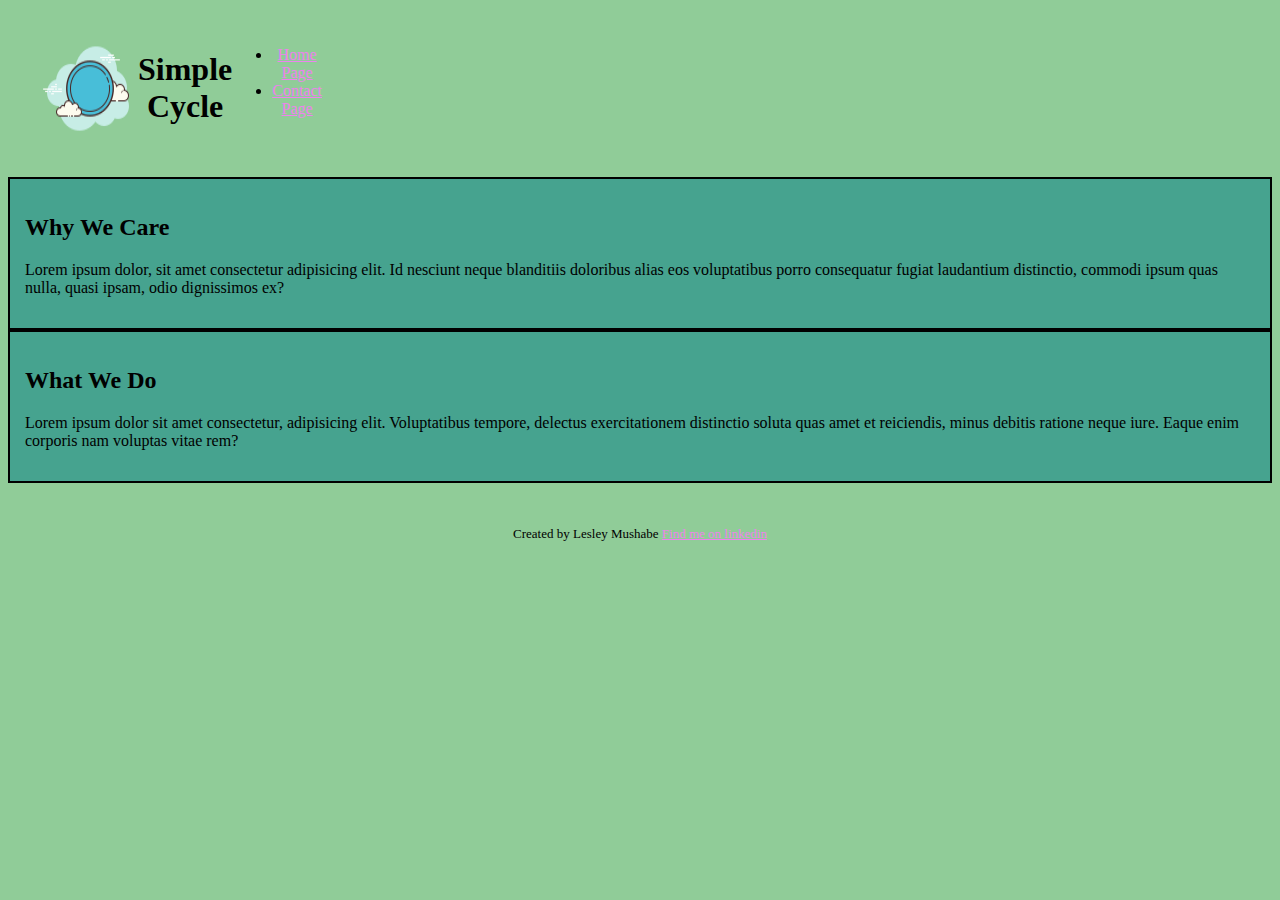
<file: index.html>
<!DOCTYPE html>
<html lang="en">
  <!--THIS
  IS 
  HOME 
  PAGE-->
  <head>
    <meta charset="UTF-8" />
    <meta http-equiv="X-UA-Compatible" content="IE=edge" />
    <meta name="viewport" content="width=device-width, initial-scale=1.0" />
    <title>Simple Cycle</title>
    <link rel="stylesheet" href="styles/styles.css" />
    <link rel="stylesheet" href="contact.html" />
  </head>
  <body>
    <header>
      <section class="header">
        <img src="images/icon.image.png" alt="Blue circle behind clouds" />
        
        <h1>Simple Cycle</h1>
        <nav>
          <ul>
            <li>
              <a href="index.html">Home Page</a>
            </li>
            <li>
              <a href="contact.html">Contact Page</a>
            </li>
          </ul>
        </nav>

      </section>
    </header>
    <section></section>
    <section class="p1">
      <h2>Why We Care</h2>
      <p>
        Lorem ipsum dolor, sit amet consectetur adipisicing elit. Id nesciunt
        neque blanditiis doloribus alias eos voluptatibus porro consequatur
        fugiat laudantium distinctio, commodi ipsum quas nulla, quasi ipsam,
        odio dignissimos ex?
      </p>
    </section>

    <section class="p2">
      <h2>What We Do</h2>
      <p>
        Lorem ipsum dolor sit amet consectetur, adipisicing elit. Voluptatibus
        tempore, delectus exercitationem distinctio soluta quas amet et
        reiciendis, minus debitis ratione neque iure. Eaque enim corporis nam
        voluptas vitae rem?
      </p>
    </section>
    <footer>
      <p>
        Created by Lesley Mushabe
        <!--this is incorrect-->
        <a href="https://www.linkedin.com/in/lesley-mushabe-ba18ab235/"
          >Find me on linkedin</a
        >

        <!--links to social media using href// or something that doesn't go anywhere-->
      </p>
    </footer>
  </body>
</html>
</file>
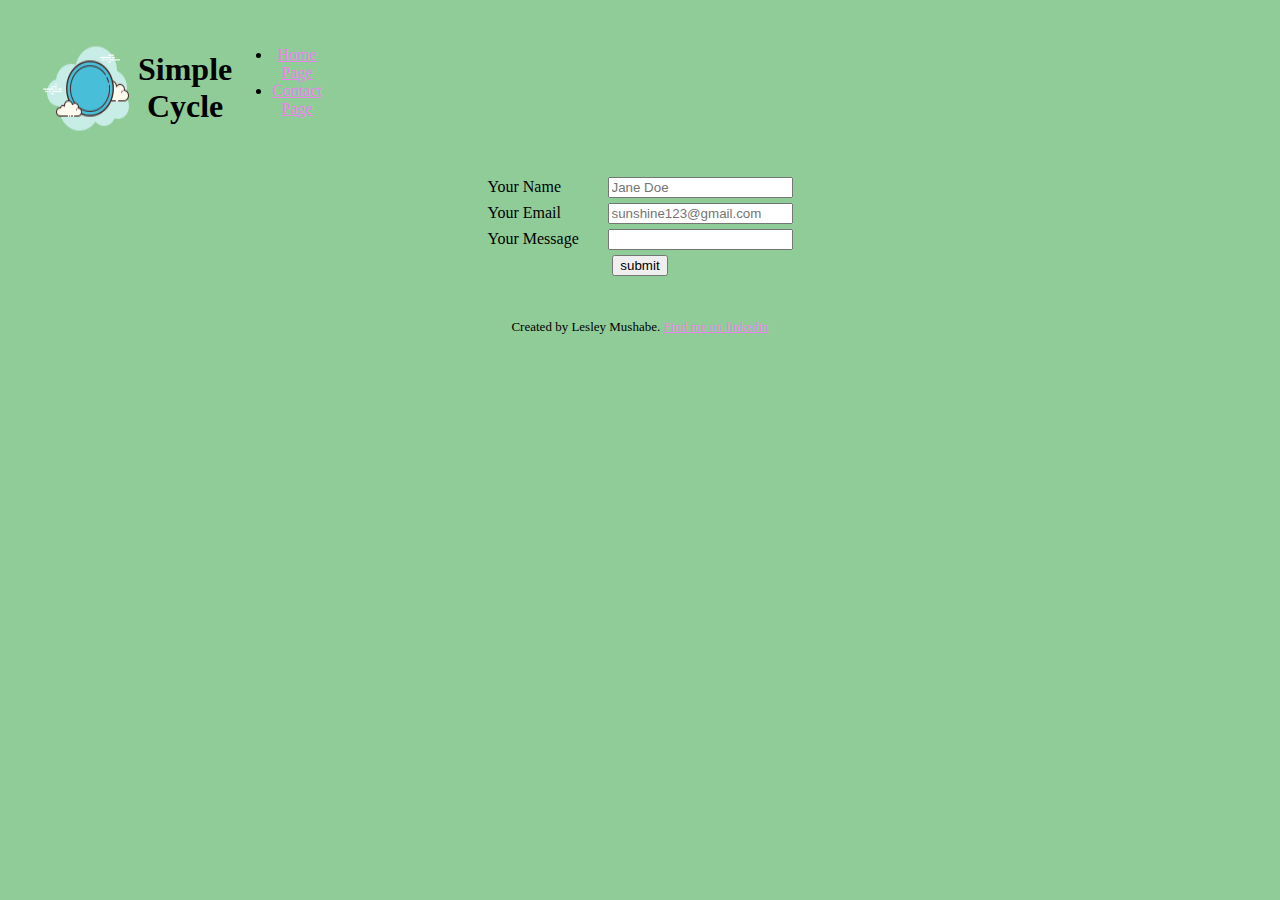
<file: contact.html>
<!DOCTYPE html>
<html lang="en">
  <head>
    <meta charset="UTF-8" />
    <meta http-equiv="X-UA-Compatible" content="IE=edge" />
    <meta name="viewport" content="width=device-width, initial-scale=1.0" />
    <title>Simple Cycle</title>

    <link rel="stylesheet" href="styles/styles.css" />
  </head>
  <body>
    <header>
      <section class="header">
        <img src="images/icon.image.png" alt="Blue circle behind clouds" />

        <h1>Simple Cycle</h1>

        <nav>
          <ul>
            <li>
              <a href="index.html">Home Page</a>
            </li>
            <li>
              <a href="contact.html">Contact Page</a>
            </li>
          </ul>
        </nav>
      </section>
    </header>

    <form action="YourName">
      <div class="form">
        <label>Your Name</label>
        <input type="text" placeholder="Jane Doe" />
      </div>
      <div class="form">
        <label>Your Email</label>
        <input type="text" placeholder="sunshine123@gmail.com" />
      </div>
      <div class="form">
        <label>Your Message</label>
        <input type="text" />
      </div>
      <button type="submit">submit</button>
    </form>

    <footer>
      <p>
        Created by Lesley Mushabe.
        <!--this is incorrect-->
        <a href="https://www.linkedin.com/in/lesley-mushabe-ba18ab235/"
          >Find me on linkedin</a
        >
        <!--links to social media using href// or something that doesn't go anywhere-->
      </p>
    </footer>
  </body>
</html>
</file>
<file: styles/styles.css>
body {
  background-color: rgb(144, 204, 152);
}

a:link {
  color: violet;
}

footer {
  flex-basis: auto;
  font-size: small;
  text-align:center;
  padding-top: 30px;
}
.header {
  display:flex;
  flex-basis: 66.67%;
  text-align: center;
  margin: 30px;
  width: 50px;
  
}

.p1,
.p2 {
  background-color: rgb(70, 163, 143);
  padding: 15px;
  border-style: solid;
  border-width:2px;
}
.p2 {
  background-color: rgb(70, 163, 143);
  padding: 15px;
  border-style: solid;
  border-width: 2px;
}

form{
  display: flex;
  flex-direction: column;
  align-items: center;
}

.form {
  display: flex;
  align-items: center;
  flex-direction: row;
  margin-bottom: 5px;
}

label{
  width: 100px;
  text-align: left;
  margin-right: 20px;
}



nav {
  padding-left: 0;
  list-style: none;

}
</file>
